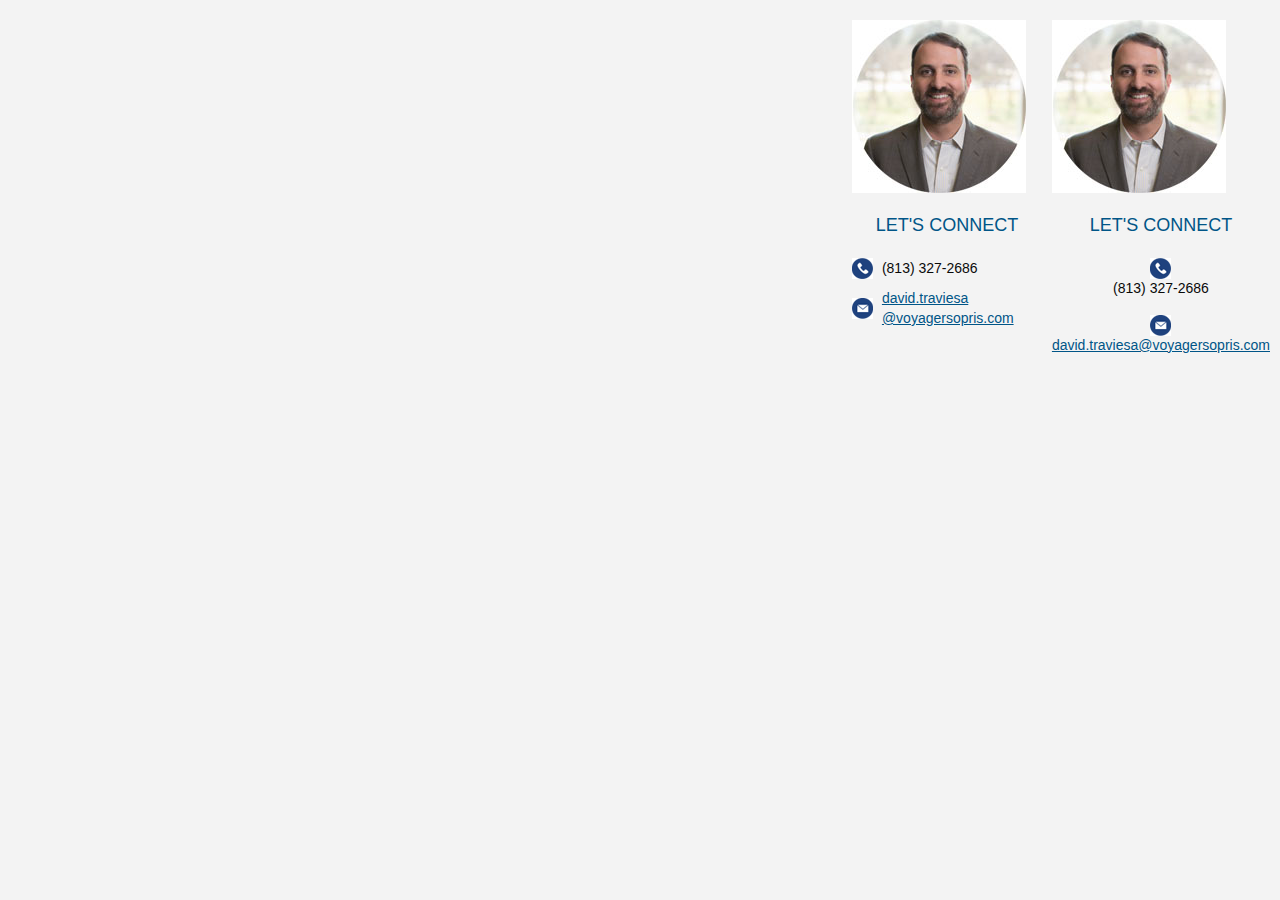
<file: scratch.html>
<!DOCTYPE html PUBLIC "-//W3C//DTD XHTML 1.0 Transitional//EN""http://www.w3.org/TR/xhtml1/DTD/xhtml1-transitional.dtd"><html xmlns="http://www.w3.org/1999/xhtml" lang="en" xml:lang="en"><head><meta http-equiv="Content-Type" content="text/html; charset=utf-8"><meta name="viewport" content="width=device-width"><title></title><style>@media only screen{html{min-height:100%;background:#f3f3f3}}@media only screen and (max-width:610px){.small-float-center{margin:0 auto!important;float:none!important;text-align:center!important}.small-text-center{text-align:center!important}}@media only screen and (max-width:610px){table.body img{width:auto;height:auto}table.body center{min-width:0!important}table.body .container{width:95%!important}table.body .columns{height:auto!important;-moz-box-sizing:border-box;-webkit-box-sizing:border-box;box-sizing:border-box;padding-left:10px!important;padding-right:10px!important}table.body .collapse .columns{padding-left:0!important;padding-right:0!important}th.small-12{display:inline-block!important;width:100%!important}}@media only screen and (max-width:616px){.social-media img{width:42px!important;height:42px!important;margin:0 5px}}</style></head><body style="-moz-box-sizing:border-box;-ms-text-size-adjust:100%;-webkit-box-sizing:border-box;-webkit-text-size-adjust:100%;Margin:0;box-sizing:border-box;color:#0a0a0a;font-family:Helvetica,Arial,sans-serif;font-size:16px;font-weight:400;line-height:1.4;margin:0;min-width:100%;padding:0;text-align:left;width:100%!important"><span class="invisible-previewline" style="color:#f3f3f3;display:none!important;font-size:1px;line-height:1px;max-height:0;max-width:0;mso-hide:all!important;opacity:0;overflow:hidden;visibility:hidden"></span><table class="body" style="Margin:0;background:#f3f3f3;border-collapse:collapse;border-spacing:0;color:#0a0a0a;font-family:Helvetica,Arial,sans-serif;font-size:16px;font-weight:400;height:100%;line-height:1.4;margin:0;padding:0;text-align:left;vertical-align:top;width:100%"><tr style="padding:0;text-align:left;vertical-align:top"><td class="center" align="center" valign="top" style="-moz-hyphens:none;-ms-hyphens:none;-webkit-hyphens:none;Margin:0;border-collapse:collapse!important;color:#0a0a0a;font-family:Helvetica,Arial,sans-serif;font-size:16px;font-weight:400;hyphens:none;line-height:1.4;margin:0;padding:0;text-align:left;vertical-align:top;word-wrap:break-word"><center data-parsed="" style="min-width:600px;width:100%"><!DOCTYPE html><html lang="en" align="center" class="float-center"><head><meta charset="UTF-8"><title>Title</title></head><body style="-moz-box-sizing:border-box;-ms-text-size-adjust:100%;-webkit-box-sizing:border-box;-webkit-text-size-adjust:100%;Margin:0;box-sizing:border-box;color:#0a0a0a;font-family:Helvetica,Arial,sans-serif;font-size:16px;font-weight:400;line-height:1.4;margin:0;min-width:100%;padding:0;text-align:left;width:100%!important"><th class="small-12 large-4 columns first" pardot-region="sales-rep" style="Margin:0 auto;color:#0a0a0a;font-family:Helvetica,Arial,sans-serif;font-size:16px;font-weight:400;line-height:1.4;margin:0 auto;padding:0;padding-bottom:10px;padding-left:10px;padding-right:5px;text-align:left;width:190px"><table style="border-collapse:collapse;border-spacing:0;padding:0;text-align:left;vertical-align:top;width:100%"><tr style="padding:0;text-align:left;vertical-align:top"><th style="Margin:0;color:#0a0a0a;font-family:Helvetica,Arial,sans-serif;font-size:16px;font-weight:400;line-height:1.4;margin:0;padding:0;text-align:left"><table class="spacer" style="border-collapse:collapse;border-spacing:0;padding:0;text-align:left;vertical-align:top;width:100%"><tbody><tr style="padding:0;text-align:left;vertical-align:top"><td height="20px" style="-moz-hyphens:none;-ms-hyphens:none;-webkit-hyphens:none;Margin:0;border-collapse:collapse!important;color:#0a0a0a;font-family:Helvetica,Arial,sans-serif;font-size:20px;font-weight:400;hyphens:none;line-height:20px;margin:0;mso-line-height-rule:exactly;padding:0;text-align:left;vertical-align:top;word-wrap:break-word">&#xA0;</td></tr></tbody></table><img src="../assets/img/david-photo.jpg" width="174" height="173" alt="David" style="-ms-interpolation-mode:bicubic;clear:both;display:block;max-width:100%;outline:0;text-decoration:none;width:auto"><table class="spacer" style="border-collapse:collapse;border-spacing:0;padding:0;text-align:left;vertical-align:top;width:100%"><tbody><tr style="padding:0;text-align:left;vertical-align:top"><td height="20px" style="-moz-hyphens:none;-ms-hyphens:none;-webkit-hyphens:none;Margin:0;border-collapse:collapse!important;color:#0a0a0a;font-family:Helvetica,Arial,sans-serif;font-size:20px;font-weight:400;hyphens:none;line-height:20px;margin:0;mso-line-height-rule:exactly;padding:0;text-align:left;vertical-align:top;word-wrap:break-word">&#xA0;</td></tr></tbody></table><h3 style="Margin:0;Margin-bottom:10px;color:#005587;font-family:Helvetica,Arial,sans-serif;font-size:18px;font-weight:400;line-height:1.4;margin:0;margin-bottom:10px;padding:0;text-align:center;word-wrap:normal">LET'S CONNECT</h3><table class="spacer" style="border-collapse:collapse;border-spacing:0;padding:0;text-align:left;vertical-align:top;width:100%"><tbody><tr style="padding:0;text-align:left;vertical-align:top"><td height="10px" style="-moz-hyphens:none;-ms-hyphens:none;-webkit-hyphens:none;Margin:0;border-collapse:collapse!important;color:#0a0a0a;font-family:Helvetica,Arial,sans-serif;font-size:10px;font-weight:400;hyphens:none;line-height:10px;margin:0;mso-line-height-rule:exactly;padding:0;text-align:left;vertical-align:top;word-wrap:break-word">&#xA0;</td></tr></tbody></table><table class="rep-details" style="border-collapse:collapse;border-spacing:0;padding:0;text-align:left;vertical-align:top;width:100%"><tr style="padding:0;text-align:left;vertical-align:top"><td width="30" style="-moz-hyphens:none;-ms-hyphens:none;-webkit-hyphens:none;Margin:0;border-collapse:collapse!important;color:#0a0a0a;font-family:Helvetica,Arial,sans-serif;font-size:14px;font-weight:400;hyphens:none;line-height:1.4;margin:0;padding:0;text-align:left;vertical-align:middle;word-wrap:break-word"><img src="../assets/img/icon-telephone.png" alt="telephone icon" width="21" height="21" style="-ms-interpolation-mode:bicubic;clear:both;display:block;max-width:100%;outline:0;text-decoration:none;width:auto"></td><td valign="middle" style="-moz-hyphens:none;-ms-hyphens:none;-webkit-hyphens:none;Margin:0;border-collapse:collapse!important;color:#0a0a0a;font-family:Helvetica,Arial,sans-serif;font-size:14px;font-weight:400;hyphens:none;line-height:1.4;margin:0;padding:0;text-align:left;vertical-align:middle;word-wrap:break-word">(813) 327-2686</td></tr></table><table class="spacer" style="border-collapse:collapse;border-spacing:0;padding:0;text-align:left;vertical-align:top;width:100%"><tbody><tr style="padding:0;text-align:left;vertical-align:top"><td height="10px" style="-moz-hyphens:none;-ms-hyphens:none;-webkit-hyphens:none;Margin:0;border-collapse:collapse!important;color:#0a0a0a;font-family:Helvetica,Arial,sans-serif;font-size:10px;font-weight:400;hyphens:none;line-height:10px;margin:0;mso-line-height-rule:exactly;padding:0;text-align:left;vertical-align:top;word-wrap:break-word">&#xA0;</td></tr></tbody></table><table class="rep-details" style="border-collapse:collapse;border-spacing:0;padding:0;text-align:left;vertical-align:top;width:100%"><tr style="padding:0;text-align:left;vertical-align:top"><td width="30" style="-moz-hyphens:none;-ms-hyphens:none;-webkit-hyphens:none;Margin:0;border-collapse:collapse!important;color:#0a0a0a;font-family:Helvetica,Arial,sans-serif;font-size:14px;font-weight:400;hyphens:none;line-height:1.4;margin:0;padding:0;text-align:left;vertical-align:middle;word-wrap:break-word"><img src="../assets/img/icon-email.png" alt="telephone icon" width="21" height="21" style="-ms-interpolation-mode:bicubic;clear:both;display:block;max-width:100%;outline:0;text-decoration:none;width:auto"></td><td valign="middle" style="-moz-hyphens:none;-ms-hyphens:none;-webkit-hyphens:none;Margin:0;border-collapse:collapse!important;color:#0a0a0a;font-family:Helvetica,Arial,sans-serif;font-size:14px;font-weight:400;hyphens:none;line-height:1.4;margin:0;padding:0;text-align:left;vertical-align:middle;word-wrap:break-word"><a href="mailto:david.traviesa@voyagersopris.com" target="_blank" style="Margin:0;color:#005587;font-family:Helvetica,Arial,sans-serif;font-weight:400;line-height:1.4;margin:0;padding:0;text-align:left;text-decoration:underline">david.traviesa<br>@voyagersopris.com</a></td></tr></table></th></tr></table></th><th class="small-12 large-4 columns last" pardot-region="sales-rep" style="Margin:0 auto;color:#0a0a0a;font-family:Helvetica,Arial,sans-serif;font-size:16px;font-weight:400;line-height:1.4;margin:0 auto;padding:0;padding-bottom:10px;padding-left:5px;padding-right:10px;text-align:left;width:190px"><table style="border-collapse:collapse;border-spacing:0;padding:0;text-align:left;vertical-align:top;width:100%"><tr style="padding:0;text-align:left;vertical-align:top"><th style="Margin:0;color:#0a0a0a;font-family:Helvetica,Arial,sans-serif;font-size:16px;font-weight:400;line-height:1.4;margin:0;padding:0;text-align:left"><table class="spacer" style="border-collapse:collapse;border-spacing:0;padding:0;text-align:left;vertical-align:top;width:100%"><tbody><tr style="padding:0;text-align:left;vertical-align:top"><td height="20px" style="-moz-hyphens:none;-ms-hyphens:none;-webkit-hyphens:none;Margin:0;border-collapse:collapse!important;color:#0a0a0a;font-family:Helvetica,Arial,sans-serif;font-size:20px;font-weight:400;hyphens:none;line-height:20px;margin:0;mso-line-height-rule:exactly;padding:0;text-align:left;vertical-align:top;word-wrap:break-word">&#xA0;</td></tr></tbody></table><img src="../assets/img/david-photo.jpg" width="174" height="173" alt="David" style="-ms-interpolation-mode:bicubic;clear:both;display:block;max-width:100%;outline:0;text-decoration:none;width:auto"><table class="spacer" style="border-collapse:collapse;border-spacing:0;padding:0;text-align:left;vertical-align:top;width:100%"><tbody><tr style="padding:0;text-align:left;vertical-align:top"><td height="20px" style="-moz-hyphens:none;-ms-hyphens:none;-webkit-hyphens:none;Margin:0;border-collapse:collapse!important;color:#0a0a0a;font-family:Helvetica,Arial,sans-serif;font-size:20px;font-weight:400;hyphens:none;line-height:20px;margin:0;mso-line-height-rule:exactly;padding:0;text-align:left;vertical-align:top;word-wrap:break-word">&#xA0;</td></tr></tbody></table><h3 style="Margin:0;Margin-bottom:10px;color:#005587;font-family:Helvetica,Arial,sans-serif;font-size:18px;font-weight:400;line-height:1.4;margin:0;margin-bottom:10px;padding:0;text-align:center;word-wrap:normal">LET'S CONNECT</h3><table class="spacer" style="border-collapse:collapse;border-spacing:0;padding:0;text-align:left;vertical-align:top;width:100%"><tbody><tr style="padding:0;text-align:left;vertical-align:top"><td height="10px" style="-moz-hyphens:none;-ms-hyphens:none;-webkit-hyphens:none;Margin:0;border-collapse:collapse!important;color:#0a0a0a;font-family:Helvetica,Arial,sans-serif;font-size:10px;font-weight:400;hyphens:none;line-height:10px;margin:0;mso-line-height-rule:exactly;padding:0;text-align:left;vertical-align:top;word-wrap:break-word">&#xA0;</td></tr></tbody></table><img class="float-center" src="../assets/img/icon-telephone.png" alt="telephone icon" width="21" height="21" style="-ms-interpolation-mode:bicubic;Margin:0 auto;clear:both;display:block;float:none;margin:0 auto;max-width:100%;outline:0;text-align:center;text-decoration:none;width:auto"><p class="text-center rep-details" style="Margin:0;Margin-bottom:16px;color:#0a0a0a;font-family:Helvetica,Arial,sans-serif;font-size:14px;font-weight:400;line-height:1.4;margin:0;margin-bottom:16px;padding:0;text-align:center;vertical-align:middle">(813) 327-2686</p><img class="float-center" src="../assets/img/icon-email.png" alt="telephone icon" width="21" height="21" style="-ms-interpolation-mode:bicubic;Margin:0 auto;clear:both;display:block;float:none;margin:0 auto;max-width:100%;outline:0;text-align:center;text-decoration:none;width:auto"><p class="text-center rep-details" style="Margin:0;Margin-bottom:16px;color:#0a0a0a;font-family:Helvetica,Arial,sans-serif;font-size:14px;font-weight:400;line-height:1.4;margin:0;margin-bottom:16px;padding:0;text-align:center;vertical-align:middle"><a href="mailto:david.traviesa@voyagersopris.com" target="_blank" style="Margin:0;color:#005587;font-family:Helvetica,Arial,sans-serif;font-weight:400;line-height:1.4;margin:0;padding:0;text-align:left;text-decoration:underline">david.traviesa@voyagersopris.com</a></p></th></tr></table></th></body></html></center></td></tr></table><!-- prevent Gmail on iOS font size manipulation --><div style="display:none;white-space:nowrap;font:15px courier;line-height:0">&nbsp; &nbsp; &nbsp; &nbsp; &nbsp; &nbsp; &nbsp; &nbsp; &nbsp; &nbsp; &nbsp; &nbsp; &nbsp; &nbsp; &nbsp; &nbsp; &nbsp; &nbsp; &nbsp; &nbsp; &nbsp; &nbsp; &nbsp; &nbsp; &nbsp; &nbsp; &nbsp; &nbsp; &nbsp; &nbsp;</div></body></html>
</file>
